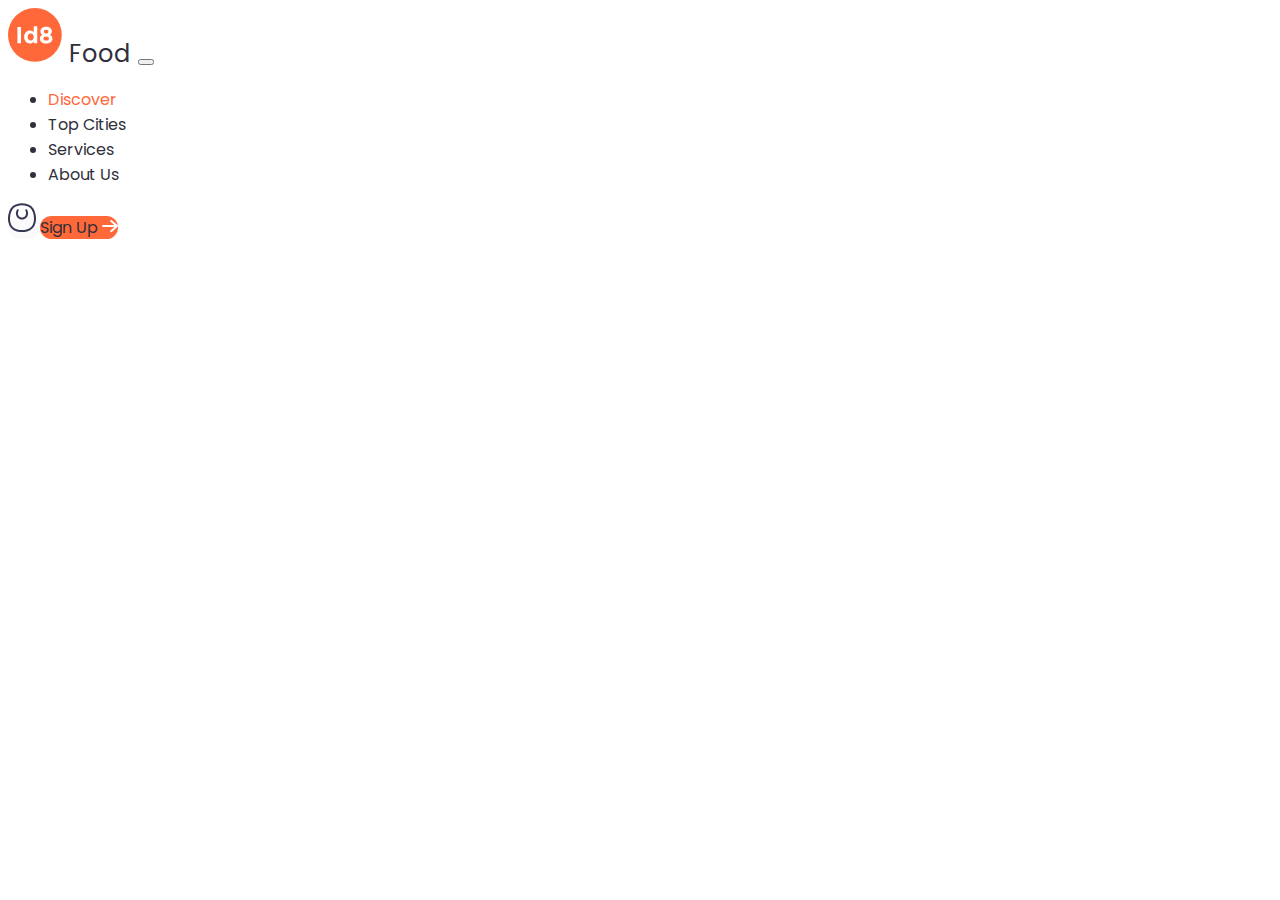
<file: nabvar4-dark.html>
<!DOCTYPE html>
<html lang="en">
<head>
    <meta charset="UTF-8">
    <meta http-equiv="X-UA-Compatible" content="IE=edge">
    <meta name="viewport" content="width=device-width, initial-scale=1.0">
    <link rel="preconnect" href="https://fonts.googleapis.com">
    <link rel="preconnect" href="https://fonts.gstatic.com" crossorigin>
    <link href="https://fonts.googleapis.com/css2?family=Poppins:wght@300;400;500;600;700&display=swap" rel="stylesheet">
    <link href="https://cdn.jsdelivr.net/npm/bootstrap@5.0.2/dist/css/bootstrap.min.css" rel="stylesheet" integrity="sha384-EVSTQN3/azprG1Anm3QDgpJLIm9Nao0Yz1ztcQTwFspd3yD65VohhpuuCOmLASjC" crossorigin="anonymous">
    <link rel="stylesheet" href="assets/css/navbar4.css">
    <title>Document</title>
</head>
<body>
    <!-- Navbar -->
    <nav class="navbar navbar-expand-lg py-lg-2 navbar-dark bg-dark">
        <div class="container-fluid mx-lg-4">
            <a class="navbar-brand d-inline-block fw-bold text-white" href="#">
                <img src="assets/icon/logo.svg" alt="logo">
                Food
            </a>
            <button class="navbar-toggler" type="button" data-bs-toggle="collapse" data-bs-target="#navbarNav" aria-controls="navbarNav" aria-expanded="false" aria-label="Toggle navigation">
                <span class="navbar-toggler-icon"></span>
            </button>
            <div class="collapse navbar-collapse" id="navbarNav">
                <ul class="navbar-nav ms-auto me-4">
                    <li class="nav-item me-4">
                        <a class="nav-link active text-white" aria-current="page" href="#">Discover</a>
                    </li>
                    <li class="nav-item me-4">
                        <a class="nav-link text-white" href="#">Top Cities</a>
                    </li>
                    <li class="nav-item me-4">
                        <a class="nav-link text-white" href="#">Services</a>
                    </li>
                    <li class="nav-item me-4">
                        <a class="nav-link text-white" href="#">About Us</a>
                    </li>
                </ul>
                <div class="nav-btn">
                    <a href="" class="my-auto px-lg-3 py-lg-3 me-2 shop">
                        <img src="assets/icon/shop.svg" alt="">
                    </a>
                    <a href="" class="d-inline-block my-auto px-lg-3 py-lg-3 text-white btnPrimary">
                        Sign Up
                        <img src="assets/icon/arrow.svg" alt="" class="ms-1">
                    </a>
                </div>
            </div>
        </div>
    </nav>
    
    <script src="https://cdn.jsdelivr.net/npm/bootstrap@5.0.2/dist/js/bootstrap.bundle.min.js" integrity="sha384-MrcW6ZMFYlzcLA8Nl+NtUVF0sA7MsXsP1UyJoMp4YLEuNSfAP+JcXn/tWtIaxVXM" crossorigin="anonymous"></script>
</body>
</html>
</file>
<file: assets/css/navbar4.css>
:root {
    --primary: #FF6838;
    --text: #302F3C;
    --secondary: #FAFAFA;
}

* {
    font-family: 'Poppins', sans-serif;
    color: var(--text);
}

a {
    color: var(--text);
    text-decoration: none;
}

body::-webkit-scrollbar {
    display: none;
}


/* Navbar */

.navbar-brand {
    font-size: 24px;
    letter-spacing: 1px;
}

.nav-link {
    color: var(--text);
}

.nav-link.active {
    color: var(--primary);
}

.shop {
    background: var(--secondary);
    border-radius: 20px;
}

.btnPrimary {
    background-color: var(--primary);
    border-radius: 20px;
}


/* RESPONSIVE */

@media (min-width: 320px) and (max-width: 600px) {
    
    /* Navbar */

    .navbar-brand {
        font-size: 20px;
    }

    .navbar-brand img {
        width: 35px;
        height: 35px;
    }

    .shop {
        background: none;
        border-radius: 0;

    }

    .btnPrimary {
        border-radius: 10px;
        padding: 10px 15px;
    }
    
}
</file>
